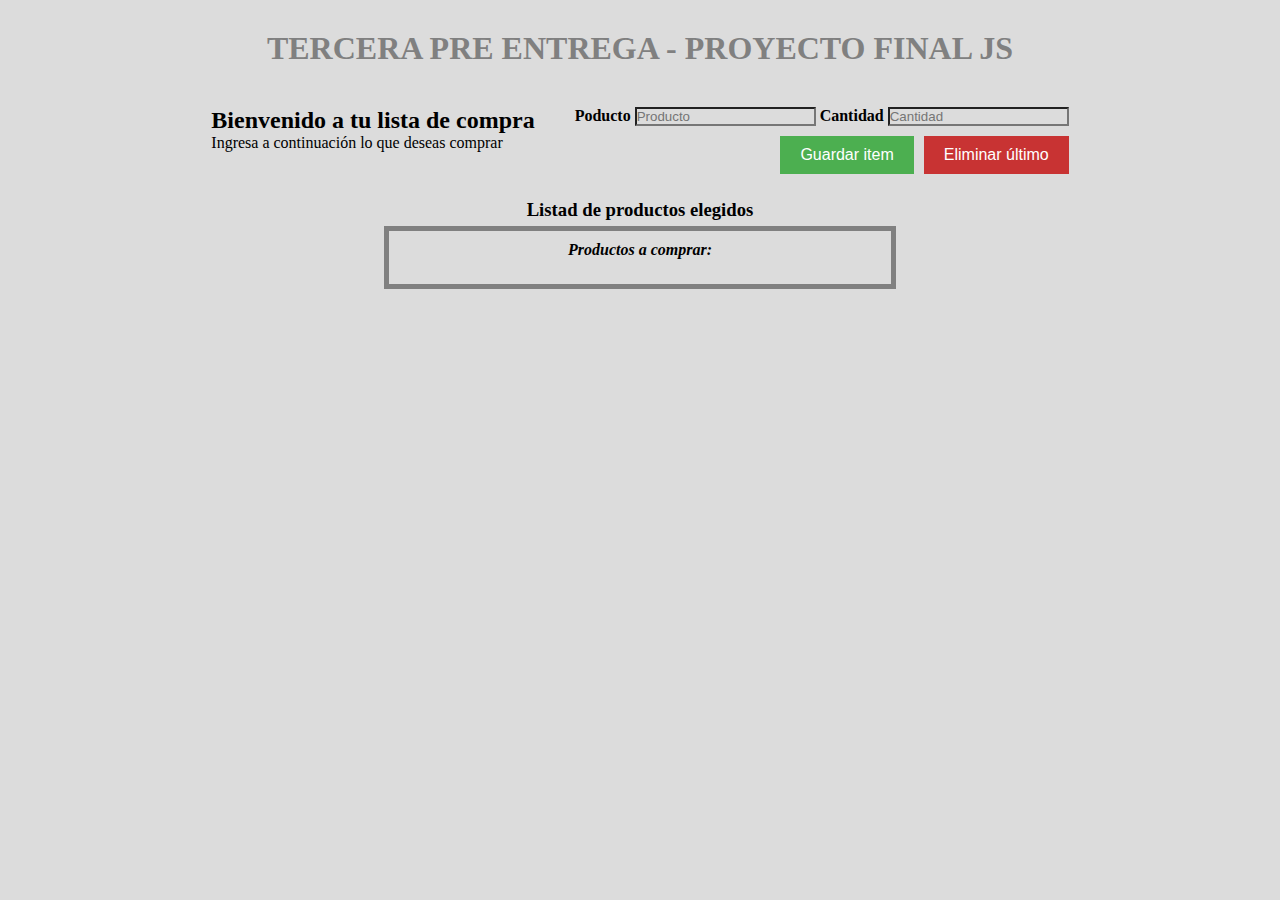
<file: backup github/index.html>
<!DOCTYPE html>
<html lang="en">
<head>
    <meta charset="UTF-8">
    <meta http-equiv="X-UA-Compatible" content="IE=edge">
    <meta name="viewport" content="width=device-width, initial-scale=1.0">
    <link rel="stylesheet" href="css/styles.css">
    <title>Proyecto JS</title>
</head>

<body>
    <div class="titulo">
        <h1>TERCERA PRE ENTREGA - PROYECTO FINAL JS</h1>
    </div>
    <div class="box">
        <div class="instrucciones">
            <h2>Bienvenido a tu lista de compra</h2>
            <p>Ingresa a continuación lo que deseas comprar</p>
        </div>
        
        <div class="formCarga">
                <div class="camposForm">
                    <label class="etiquetaImputProducto" for="nombreProducto"><b>Poducto</b></label>
                    <input id="inputProducto" type="text" placeholder="Producto" name="producto">
                    <label class="etiquetaImputCantidad" for="cantidadProducto"><b>Cantidad</b></label>
                    <input id="inputCantidad" type="text" placeholder="Cantidad" name="cantidad">
                </div>

                <div class="botonesForm">
                    <button id="GuardarItem" class="botonGuardar">Guardar item</button>
                    <button id="borrar" class="botonEliminarUltimo">Eliminar último</button>
                </div>

            
        </div>

    </div>
    <h3>Listad de productos elegidos</h3>
    <div class="listaDeCompraBox">
        <p>Productos a comprar:</p>
        <ul id="listaDeCompras" class="ListaDeCompras">
        </ul>
    </div>
    <script src="js/script.js"></script>
    
</body>



</html>
</file>
<file: backup github/css/styles.css>
* { 
    margin: 0;
    padding: 0;
    box-sizing: border-box;
    background-color: gainsboro;
}

.titulo {
    display: flex;
    justify-content: center;
    color: gray;
    margin-top: 30px;
    margin-bottom: 20px;
}
.box {
    display: flex;
    justify-content: center;
}

.box .instrucciones {
    margin: 20px;
}

.box .formCarga {
    margin: 20px;
}

.botonesForm {
    margin-top: 10px;
    display: flex;
    justify-content: right;
}

.botonesForm .botonGuardar {
    background-color: #4CAF50;
    border: none;
    color: white;
    padding: 10px 20px;
    text-align: center;
    text-decoration: none;
    display: inline-block;
    font-size: 16px;
    margin-right: 10px;     
}

.botonesForm .botonGuardar:hover {
    background-color: #b5cfb6;
    color: rgb(0, 0, 0);
    box-shadow: 0 8px 16px 0 rgba(0,0,0,0.2), 0 6px 20px 0 rgba(0,0,0,0.19);

}

.botonesForm .botonEliminarUltimo:hover {
    background-color: #e38181;
    color: rgb(0, 0, 0);
    box-shadow: 0 8px 16px 0 rgba(0,0,0,0.2), 0 6px 20px 0 rgba(0,0,0,0.19);

}

.botonesForm .botonEliminarUltimo {
    background-color: #c83333; 
    border: none;
    color: white;
    padding: 10px 20px;
    text-align: center;
    text-decoration: none;
    display: inline-block;
    font-size: 16px;
}

h3 {
    text-align: center;
    margin: 5px;
}

.listaDeCompraBox p {
    font-weight: bold;
}

.listaDeCompraBox {
    margin: auto;
    font-style: italic;
    border-style: solid;
    border-color: grey;
    border-width: 5px;
    padding: 10px;
    width: 40%;
    display: flex;
    flex-direction: column;
    align-items: center;
}

.listaDeCompraBox ul {
    margin-top: 15px;
}

.listaDeCompraBox ul li {
    text-decoration: none;
    list-style: none;
    color: #3b9e3f;
}
</file>
